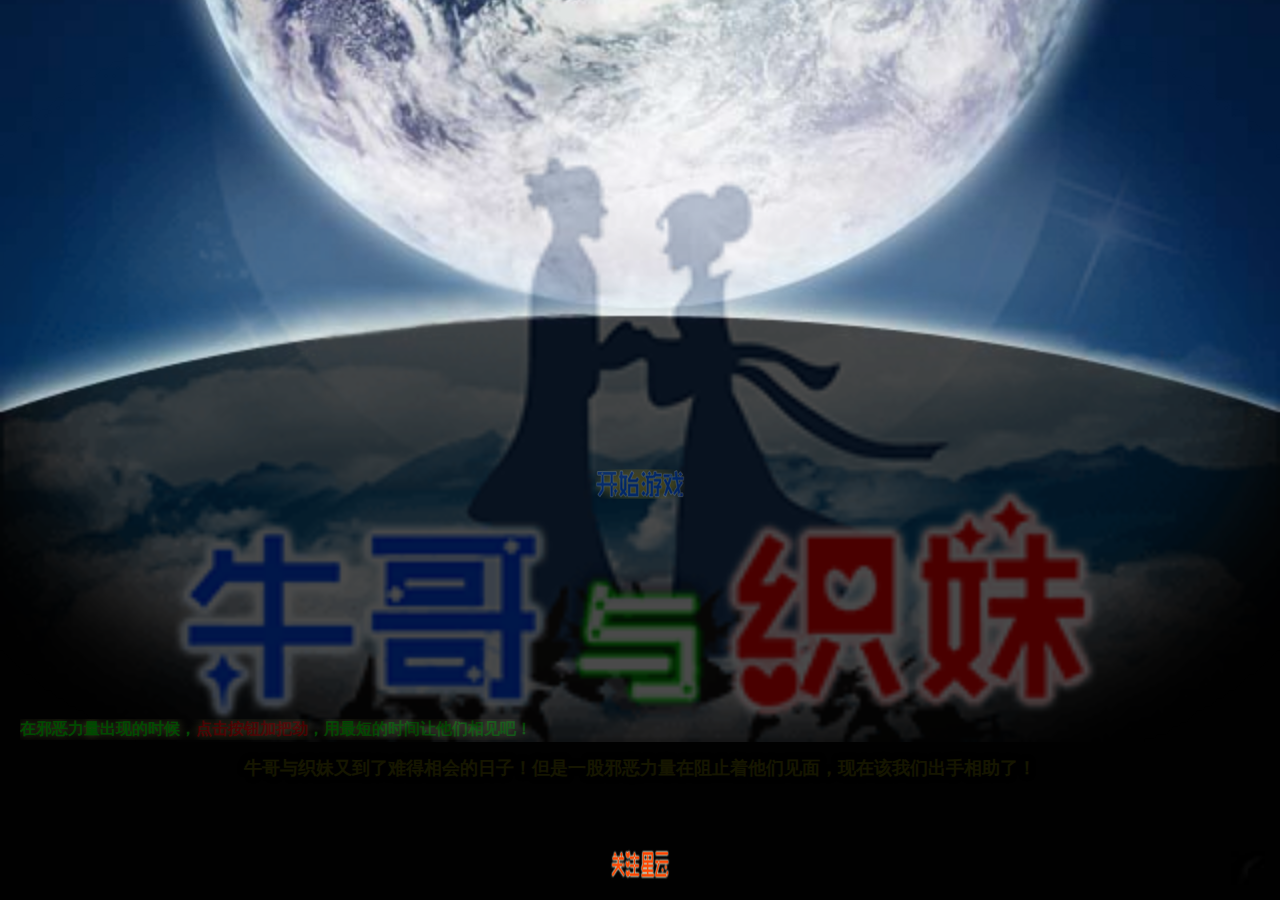
<file: lovebridge/index.html>
<!DOCTYPE html>
<html>
<head>
<meta charset="utf-8">
<title>牛哥与织妹</title>
<meta name="apple-mobile-web-app-title" content="牛哥与织妹">
<meta name="viewport" content="width=device-width, initial-scale=1.0, maximum-scale=1.0, user-scalable=no">
<script type="text/javascript" src="../lib/js/jquery.min.js"></script>
<link rel="stylesheet" type="text/css" href="assets/css/main.css?ver=1.21">
<script type="text/javascript" src="../lib/php/visits.php?proj=lovebridge"></script>
<script type="text/javascript" src="../lib/js/defines.js?ver=1.20"></script>
<script type="text/javascript" src="../lib/js/depend.js?ver=1.20"></script>
<script type="text/javascript" src="assets/js/main.js?ver=1.34"></script>
</head>
<body>
	<div id="preloader"></div>
	<image id="backimage"></image>
    <div id="timer"></div>
    <div id="boy"></div>
    <div id="girl"></div>
 	<div id="winview">
		<image></image>
		<h1 id="results"></h1>
	</div>
	<button id="start"></button>
    <button id="push1"></button>
    <button id="push2"></button>
    <button id="retry"></button>
	<button id="share"></button>
	<button id="focus"></button>
	<div id="help"></div>
	<div id="door1"></div>
	<div id="door2"></div>
	<div id="sharetip"></div>
</body>
</html>
</file>
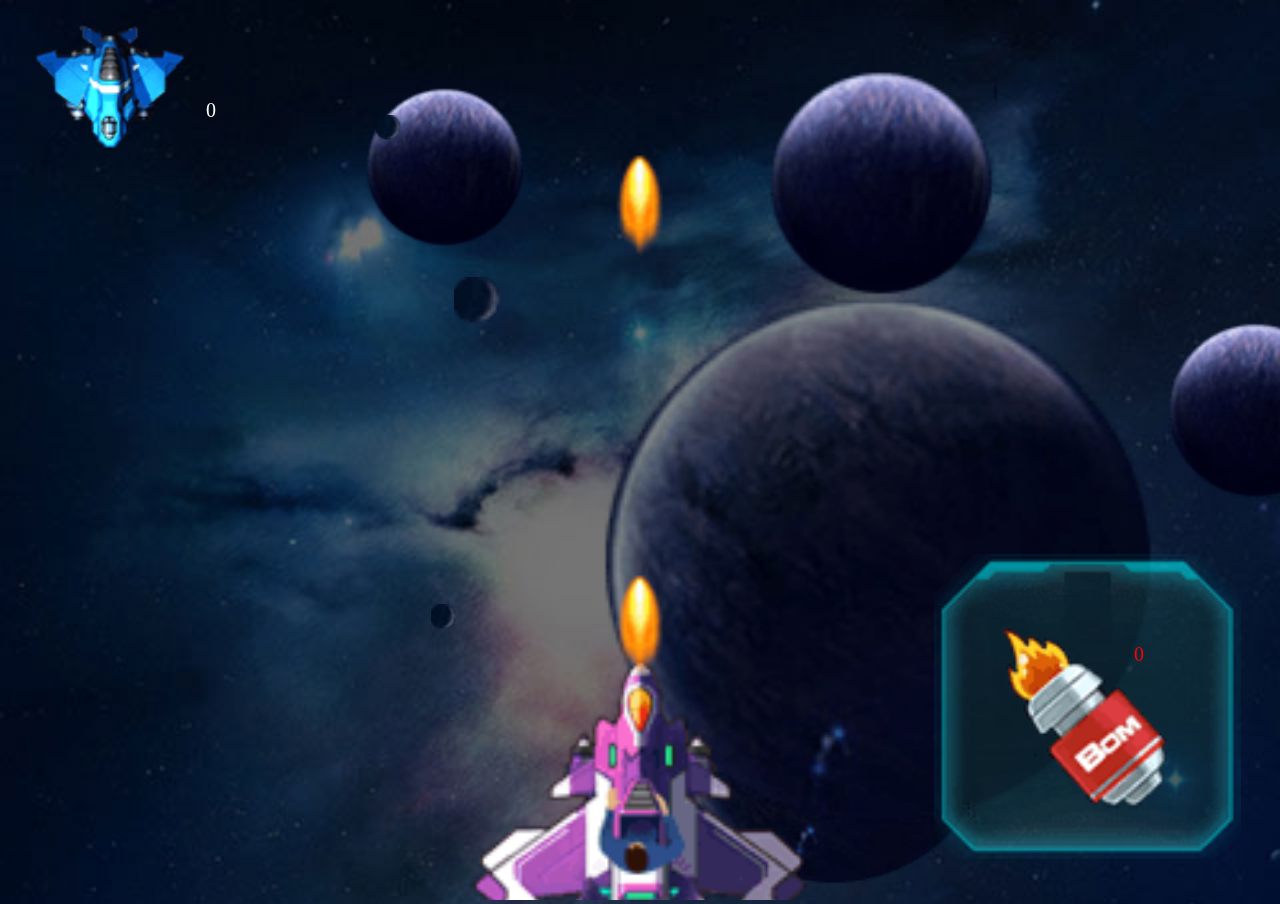
<file: skyman/index.html>
<!DOCTYPE html>
<html>
<head>
  <meta charset="utf-8">
  <meta http-equiv="X-UA-Compatible" content="IE=edge">
  <meta name="viewport" content="width=device-width, initial-scale=1.0, maximum-scale=1.0, user-scalable=no">
  <title>天空战记</title>

  <link rel="stylesheet" href="css/main.css?_dc=7">
</head>
<body>
  <section class="loading">
    <div class="progress"></div>
  </section>
  <section class="game">
    <canvas id="gameView"></canvas>
    <div class="rewardTip"></div>
    <div class="gameOver">
      <div class="dialog">
        <div class="caption">你挂了</div>
        <div class="retry">再来一次</div>
      </div>
    </div>
  </section>
<!--   <audio id="a-bullets" preload>
    <source src="snd/bullet.mp3" type="audio/mp3">
    <source src="snd/bullet.ogg" type="audio/ogg">
  </audio>
  <audio id="a-bomb" preload>
    <source src="snd/bomb.mp3" type="audio/mp3">
    <source src="snd/bomb.ogg" type="audio/ogg">
  </audio>
  <audio id="a-explode" preload>
    <source src="snd/explode.mp3" type="audio/mp3">
    <source src="snd/explode.ogg" type="audio/ogg">
  </audio> -->
  <audio id="a-bg" preload loop>
    <source src="snd/bg.mp3" type="audio/mp3">
    <source src="snd/bg.ogg" type="audio/ogg">
  </audio>
</body>
<script src="lib/jquery-2.1.0.min.js"></script>
<script src="lib/vmouse.js"></script>
<script src="js/main.js?_dc=22"></script>
</html>
</file>
<file: lovebridge/assets/css/main.css>
div{
	position: absolute;
    overflow: hidden;
}

body{
    margin: 0;
    padding: 0;
    overflow: hidden;
}

button{
	font-size: 32px;
	padding: 16px;
	border: none;
	position: absolute;
	background-color: transparent;
}

#backimage{
	position: absolute;
	z-index: 0;
}

#titlebar{
	z-index: 10;
}

#boy{
	background-image: url('../images/boy.png');
	background-size: 100% 100%;
	background-repeat: no-repeat;
	position: absolute;
	z-index: 1;
}
#girl{
	background-image: url('../images/girl.png');
	background-size: 100% 100%;
	background-repeat: no-repeat;
	position: absolute;
	z-index: 1;
}

#push1{
	background-image: url('../images/push1.png');
	background-size: 100% 100%;
	background-repeat: no-repeat;
	position: absolute;
}

#push2{
	background-image: url('../images/push1.png');
	background-size: 100% 100%;
	background-repeat: no-repeat;
	position: absolute;
}

#timer{
	font-size: 48px;
	font-weight: bold;
	color: #fff;
	text-align: center;
	text-shadow: 2px 3px 2px #000;
}

#gamemask{
	left: 0px;
	top: 0px;
	background-color: #000;
	z-index: 900;
	opacity: 0.75;
	display: none;
}

#sharetip{
	right:0px;
	top:8px;
	margin:20px;
	padding:20px 50px;
	display:none;
	z-index: 910;
}

#winview{
	position: absolute;
	z-index: 10;
	display: none;
}

.titletext{
	font-size: 32px;
	font-weight: bold;
	font-family: 微软雅黑;
}

.titletext.black{
	color: #222;
}
.titletext.yellow{
	color: #ff0;
}
.titletext.red{
	color: #f00;
}

#retry{
	position: absolute;
	background-image: url('../images/retry.png');
	background-size: 100% 100%;
	background-repeat: no-repeat;
}

#share{
	background-image: url('../images/share.png');
	background-size: 100% 100%;
	background-repeat: no-repeat;
}

#focus{
	background-image: url('../images/focus.png');
	background-size: 100% 100%;
	background-repeat: no-repeat;
}

#start{
	background-image: url('../images/start.png');
	background-size: 100% 100%;
	background-repeat: no-repeat;
	z-index: 100;
}

#results{
	font-family: '微软雅黑';
	font-weight: bold;
	text-align: center;
	text-shadow: 0px 0px 6px #000;
	margin: 10px 20px;
}

#help{
	font-family: '微软雅黑';
	font-weight: bold;
	text-align: center;
	text-shadow: 0px 0px 10px #ff8;
	color: #0f0;
	font-size: 16px;
	margin: 0 20px;
}

#sharetip{
	background-image: url('../images/sharetip.png');
	background-size: 100%;
	display: none;
	margin: 0;
	padding: 0;
}

.result_secs{
	font-size: 42px;
	color: #f00;
}

.helpred{
	color: #f00;
}

.nouse{
	display: none;
}

.titlewelcome{
	font-size: 18px;
	color: #ff0;
}

.titlegame{
	font-size: 26px;
	color: #fff;
}

#door1{
	background-image: url('../images/door1.png');
	background-size: 100% 100%;
	background-repeat: no-repeat;
}

#door2{
	background-image: url('../images/door2.png');
	background-size: 100% 100%;
	background-repeat: no-repeat;
}
/*
.anim_start {
	-webkit-animation-name: start;
	-webkit-animation-timing-function:linear;
	-webkit-animation-delay:0s;
	-webkit-animation-iteration-count:1;
	-webkit-animation-direction:alternate;
	-webkit-animation-play-state:running;
	-webkit-animation-fill-mode:forwards;
	-webkit-animation-duration:1s;
}
@-webkit-keyframes start {
	from {width: 80px; height: 80px; left: 500px; top: 0px;}
	to   {width: 500px; height: 500px;}
}*/
</file>
<file: skyman/css/main.css>
body {
	margin: 0;
	padding: 0;
	color: #fff;
	font-family: '微软雅黑';
	overflow: hidden;
	background-image: url(../img/bg.jpg);
	background-size: 100%;
	background-repeat: repeat-y;
}
section.loading{
	display: block;
}
section.loading .progress{
	position: absolute;
	margin-top: 40%;
	width: 100%;
	text-align: center;
}
section.game{
	display: none;
}
canvas#gameView{
	/*background-color: rgba(0,0,0,0);*/
}
section.game .gameOver{
	position: absolute;
	left: 0;
	top: 0;
	width: 100%;
	height: 100%;
	background-color: rgba(0,0,0,0.5);
	display: none;
}
section.game .gameOver .dialog{
	position: absolute;
	margin-top: 40%;
	width: 60%;
	margin-left: 20%;
	height: 100px;
	background-color: rgba(0,0,0,0.5);
	border: 1px solid #fff;
	border-radius: 6px;
}
section.game .gameOver .dialog .caption{
	text-align: center;
	margin-top: 10px;
	width: 100%;
	color: #fff;
}
section.game .gameOver .dialog .retry{
	text-align: center;
	width: 50%;
	color: #fffc86;
	margin-top: 20px;
	margin-left: 25%;
	border: 1px solid #fff;
	border-radius: 4px;
}
section.game .rewardTip{
	position: absolute;
	top: 0;
	margin-top: 80px;
	width: 100%;
	text-align: center;
	font-weight: bold;
	font-size: 1.1em;
	color: #ff0;
	opacity: 0;
}
</file>
